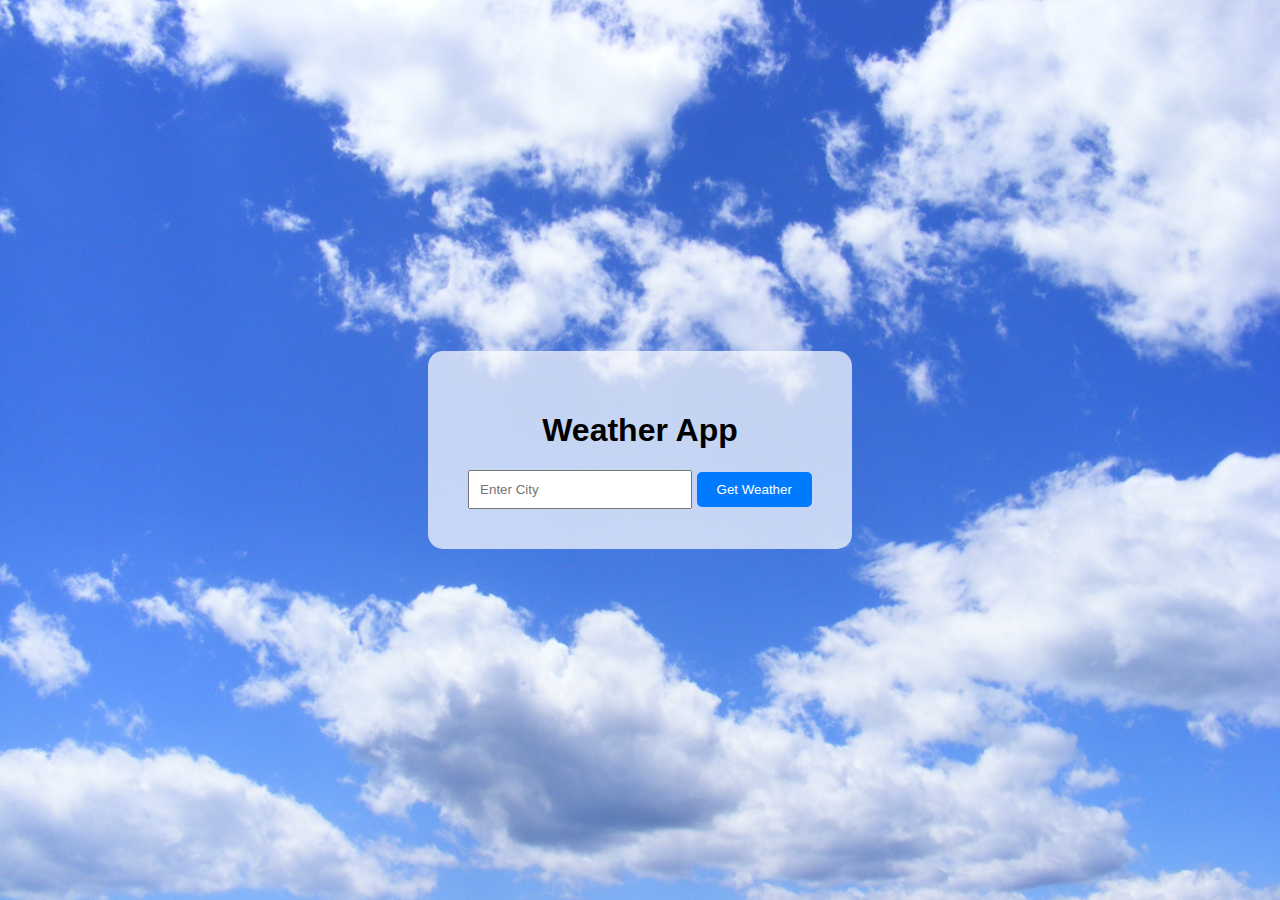
<file: templates/index.html>
<!DOCTYPE html>
<html lang="en">
<head>
    <meta charset="UTF-8">
    <meta name="viewport" content="width=device-width, initial-scale=1.0">
    <title>Weather App</title>
    <link rel="stylesheet" type="text/css" href="/static/styles.css">
</head>
<body>
    <div class="container">
        <h1>Weather App</h1>
        <form action="/weather" method="POST" class="input-group">
            <input type="text" id="city" name="city" placeholder="Enter City" required>
            <button type="submit">Get Weather</button>
        </form>
    </div>
</body>
</html>
</file>
<file: static/styles.css>
body {
    background-image: url('/static/background.jpg'); /* Path to your background image */
    background-size: cover;
	background-repeat: no-repeat;
    background-position: center;
    font-family: Arial, sans-serif;
    display: flex;
    justify-content: center;
    align-items: center;
    height: 100vh;
    margin: 0;
}
.container {
    text-align: center;
    padding: 40px;
    background-color: rgba(255, 255, 255, 0.7); /* Background color with transparency */
    border-radius: 15px;
}
.input-group {
    margin-top: 20px;
}
input[type="text"] {
    padding: 10px;
    width: 200px;
}
button[type="submit"] {
    padding: 10px 20px;
    background-color: #007bff;
    color: #fff;
    border: none;
    border-radius: 5px;
    cursor: pointer;
    transition: background-color 0.3s ease;
}
button[type="submit"]:hover {
    background-color: #0056b3;
}
</file>
